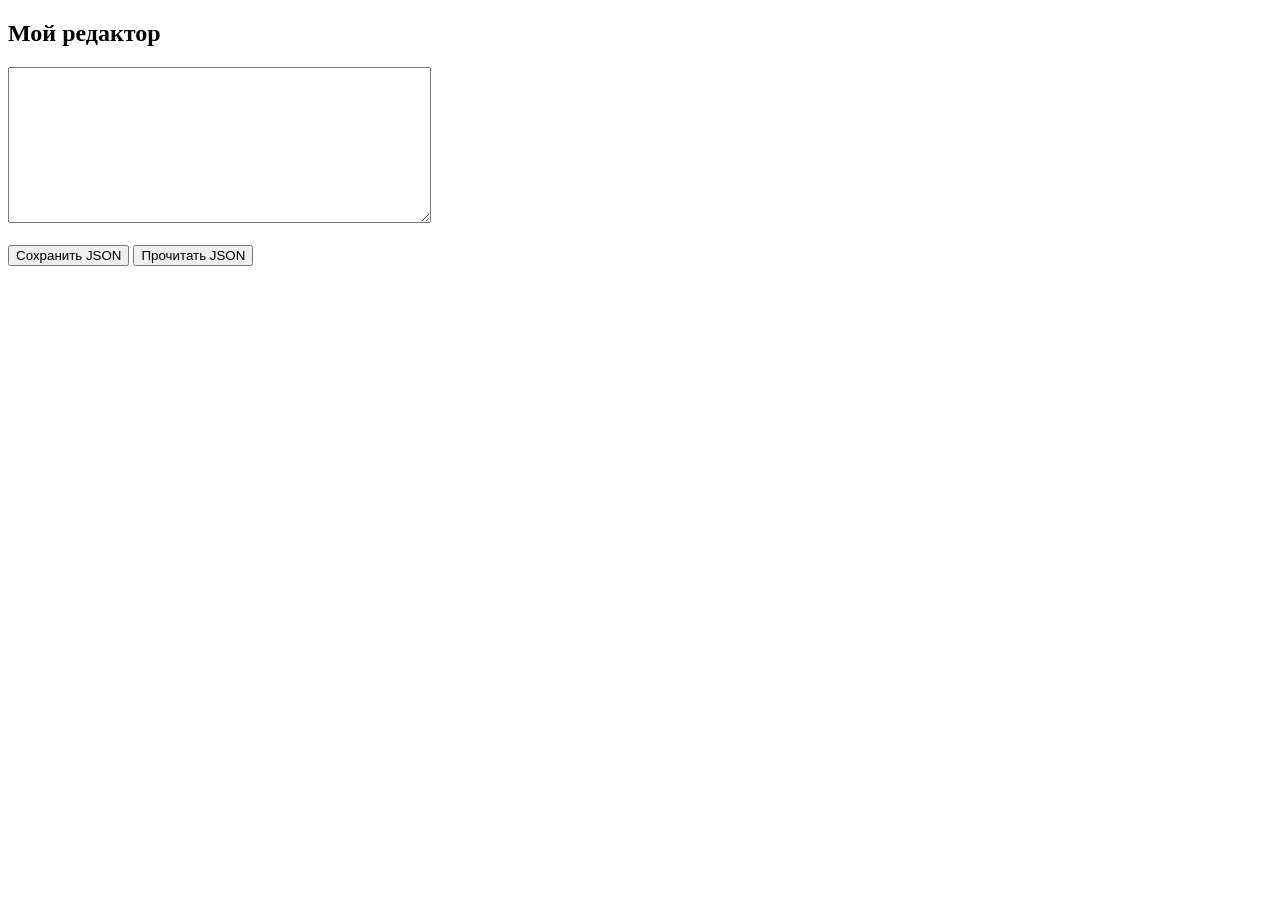
<file: saveJson.html>
<!doctype html>
<html lang="ru">
  <head>
    <meta charset="UTF-8" />
    <title>Мой редактор</title>
  </head>
  <body>
    <h2>Мой редактор</h2>

    <textarea id="myText" rows="10" cols="50"></textarea>

    <br /><br />

    <button onclick="saveJSON()">Сохранить JSON</button>
    <button onclick="readJSON()">Прочитать JSON</button>

    <input type="file" id="fileInput" accept=".json,application/json" hidden />

    <script>
      const textarea = document.getElementById("myText");

      // Загружаем текст при запуске
      textarea.value = localStorage.getItem("myText") || "";

      // Автоматически сохраняем при вводе
      textarea.addEventListener("input", function () {
        localStorage.setItem("myText", textarea.value);
      });

      // СОХРАНЕНИЕ JSON
      async function saveJSON() {
        const data = {
          text: textarea.value,
        };

        const blob = JSON.stringify(data, null, 2);

        const fileHandle = await window.showSaveFilePicker({
          suggestedName: "myData.json",
          types: [
            {
              description: "JSON файл",
              accept: {
                "application/json": [".json"],
              },
            },
          ],
        });

        const writable = await fileHandle.createWritable();

        await writable.write(blob);

        await writable.close();

        alert("Файл сохранён!");
      }

      // ЧТЕНИЕ JSON
      function readJSON() {
        const fileInput = document.getElementById("fileInput");

        fileInput.click();

        fileInput.onchange = async function () {
          const file = fileInput.files[0];

          if (!file) return;

          const text = await file.text();

          const data = JSON.parse(text);

          textarea.value = data.text;

          localStorage.setItem("myText", data.text);

          alert("Данные загружены!");

          fileInput.value = "";
        };
      }
    </script>
  </body>
</html>
</file>
